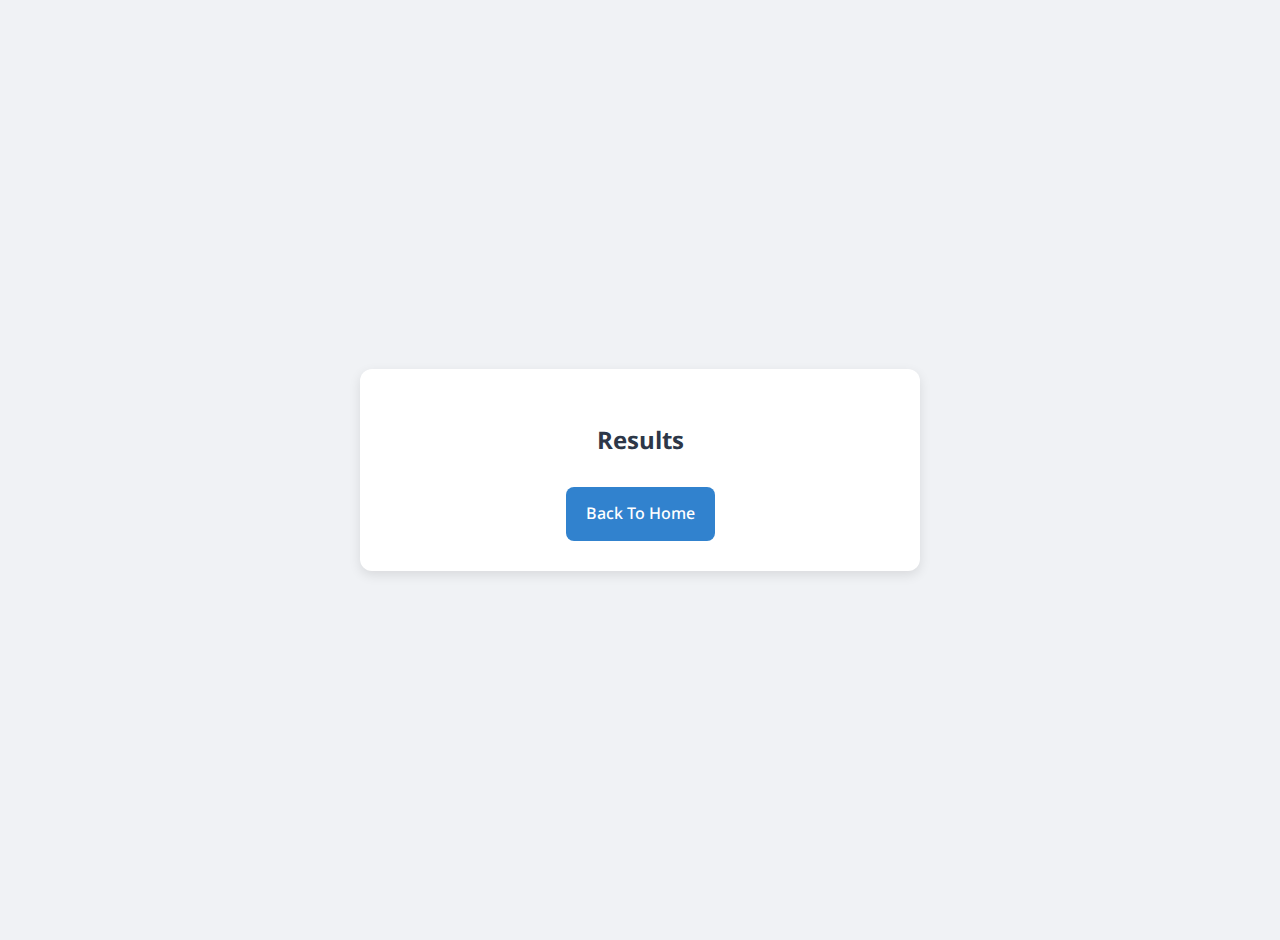
<file: results.html>
<!DOCTYPE html>
<html lang="ar" dir="rtl">
  <head>
    <meta charset="UTF-8" />
    <meta http-equiv="X-UA-Compatible" content="IE=edge" />
    <meta name="viewport" content="width=device-width, initial-scale=1.0" />
    <title>Results </title>
    <link href="https://fonts.googleapis.com/css2?family=Noto+Sans+Arabic:wght@400;700&display=swap" rel="stylesheet">
    <style>
      body {
        font-family: 'Noto Sans Arabic', sans-serif;
        background-color: #f0f2f5;
        min-height: 100vh;
        display: flex;
        justify-content: center;
        align-items: center;
        margin: 0;
        padding: 20px;
      }
      .container {
        background-color: #ffffff;
        border-radius: 12px;
        box-shadow: 0 4px 12px rgba(0, 0, 0, 0.1);
        padding: 30px;
        max-width: 500px;
        width: 100%;
      }
      h1 {
        font-size: 24px;
        font-weight: 700;
        color: #2d3748;
        text-align: center;
        margin-bottom: 20px;
      }
      #results {
        margin-bottom: 20px;
      }
      .result-item {
        display: flex;
        justify-content: space-between;
        align-items: center;
        padding: 12px;
        background-color: #f9fafb;
        border: 1px solid #e2e8f0;
        border-radius: 8px;
        margin-bottom: 10px;
      }
      .result-item span:first-child {
        font-weight: 600;
        color: #4a5568;
      }
      .result-item span:last-child {
        color: #718096;
      }
      .back-link {
        display: block;
        text-align: center;
        margin-top: 20px;
      }
      .back-link a {
        display: inline-block;
        background-color: #3182ce;
        color: #ffffff;
        text-decoration: none;
        padding: 10px 20px;
        border-radius: 8px;
        font-weight: 500;
        transition: background-color 0.3s ease;
      }
      .back-link a:hover {
        background-color: #2b6cb0;
      }
    </style>
  </head>
  <body>
    <div class="container">
      <h1>Results</h1>
      <div id="results"></div>
      <div class="back-link">
        <a href="/">Back To Home</a>
      </div>
    </div>

    <script>
      const resultsList = document.getElementById("results");

      new URLSearchParams(window.location.search).forEach((value, name) => {
        const resultItem = document.createElement("div");
        resultItem.className = "result-item";
        resultItem.innerHTML = `<span>${value}</span> <span>${name}</span>`;
        resultsList.appendChild(resultItem);
      });
    </script>
  </body>
</html>
</file>
